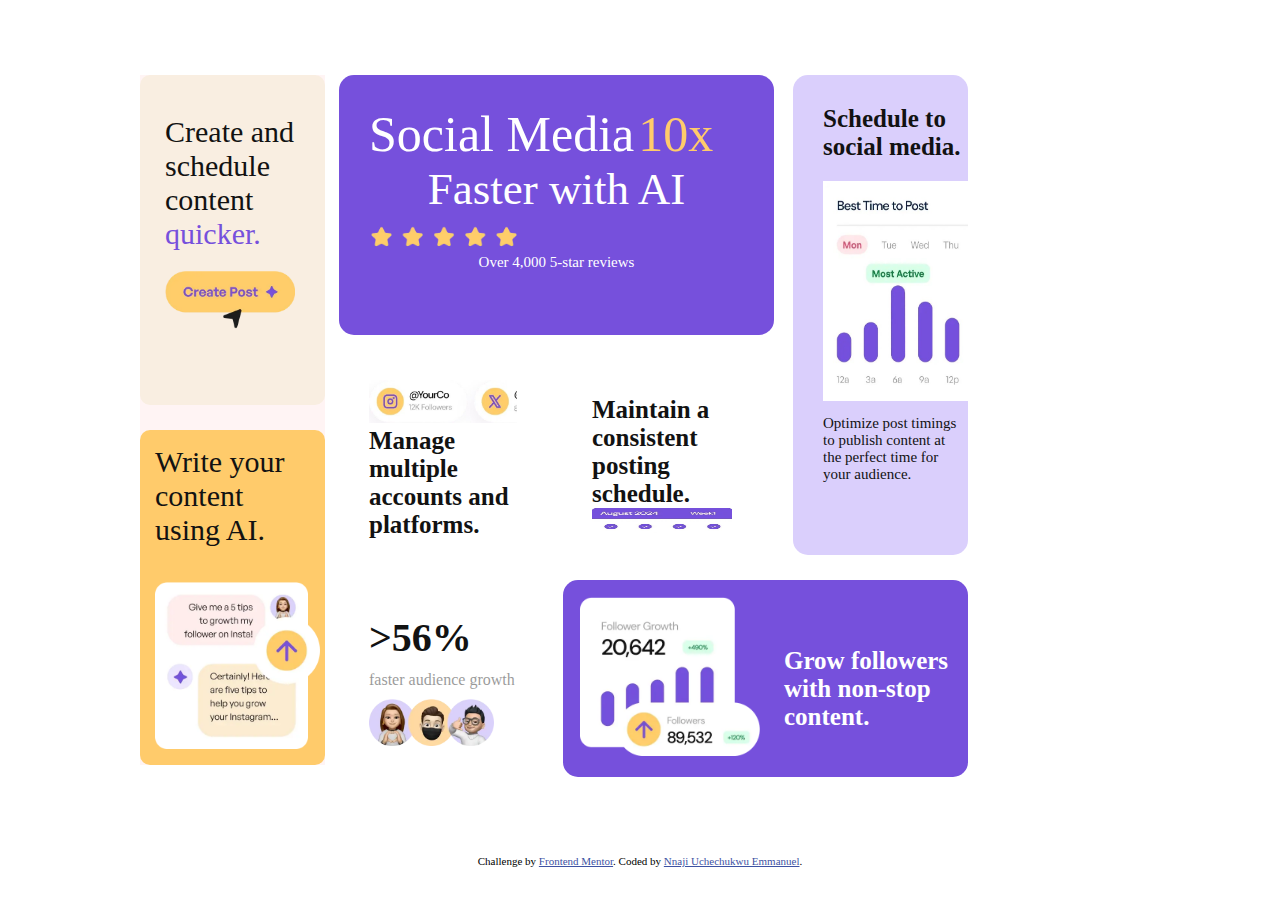
<file: bento-grid-main/index.html>
<!DOCTYPE html>
<html lang="en">
<head>
  <meta charset="UTF-8">
  <meta name="viewport" content="width=device-width, initial-scale=1.0"> <!-- displays site properly based on user's device -->

  <link rel="icon" type="image/png" sizes="32x32" href="./assets/images/favicon-32x32.png">
  <link rel="stylesheet" href="./assets/css/style.css">
  <title>Frontend Mentor | Bento grid</title>

  <!-- Feel free to remove these styles or customise in your own stylesheet 👍 -->
  <style>
    .attribution { font-size: 11px; text-align: center; }
    .attribution a { color: hsl(228, 45%, 44%); }
  </style>
</head>
<body>
  <main>
    <div class="maindiv">

      <div class="Ldiv">
        <div class="Ldiv1">
          <p class="Ldp1">Create and<br> schedule<br> content</p>
          <p class="Ldp2"> quicker.</p>
          <img class="img1c" src="assets/images/illustration-create-post.webp" alt="">
        </div>

        
        <div class="Ldiv2">
          <p class="Ldp22">Write your <br>content<br>using AI.</p>
          <img class="img2c" src="assets/images/illustration-ai-content.webp" alt="">
        </div>
      </div>

      
      
      <div class="Rdiv">
           
        <div class="Rdiv1">
         <p class="Rdp1">Social Media</p>
         <p class="Rdp1b">10x</p>
         <p class="Rdp1c">Faster with AI</p>
         <img class="imgR" src="assets/images/illustration-five-stars.webp" alt="">
         <p class="Rdp1d">Over 4,000 5-star reviews</p>
        </div>

        <div class="Rdiv3">

          <img class="imgR3" src="assets/images/illustration-multiple-platforms.jpg" alt="">
          <p class="Rdp3"> Manage<br> multiple<br> accounts and<br> platforms.</p> 
        </div>
        
        <div class="Rdiv3">
          
          <p class="Rdp3"> Maintain a<br> consistent<br>posting <br>schedule. </p> 
          <img class="imgR3b" src="assets/images/illustration-consistent-schedule.jpg" alt="">  
        </div>

        <div class="Rdiv3">
          
          <p class="py">>56%</p>
          <p class="py1">faster audience growth</p>
          <img class="imgy" src="assets/images/illustration-audience-growth.webp" alt="">  
        </div>
        
      </div>

      <di class="Rdiv2">
        <div class="x">
          <p class="Rdp2">Schedule to <br>social media.</p>
          <img class="imgR2" src="assets/images/illustration-schedule-posts.jpg" alt="">
          <p class="Rdp2b">Optimize post timings <br>to publish content at<br> the perfect time for<br> your audience.</p>
        </div>
        

        <div class="z">
          
          <img class="imgz" src="assets/images/illustration-grow-followers.webp" alt="">
          <p class="pz">Grow followers<br> with non-stop<br> content.</p>
        </div>
      </di>


    </div>
  </main>
<!--
   Social Media 10x Faster with AI
  Over 4,000 5-star reviews

  Manage multiple accounts and platforms.

  Maintain a consistent posting schedule.

  Schedule to social media.
  Optimize post timings to publish content at the perfect time for your audience.
  
  Grow followers with non-stop content.

  >56% faster audience growth
  
  Create and schedule content quicker.

  Write your content using AI.
-->
 
  
  <div class="attribution">
    Challenge by <a href="https://www.frontendmentor.io?ref=challenge">Frontend Mentor</a>. 
    Coded by <a href="#">Nnaji Uchechukwu Emmanuel</a>.
  </div>
</body>
</html>
</file>
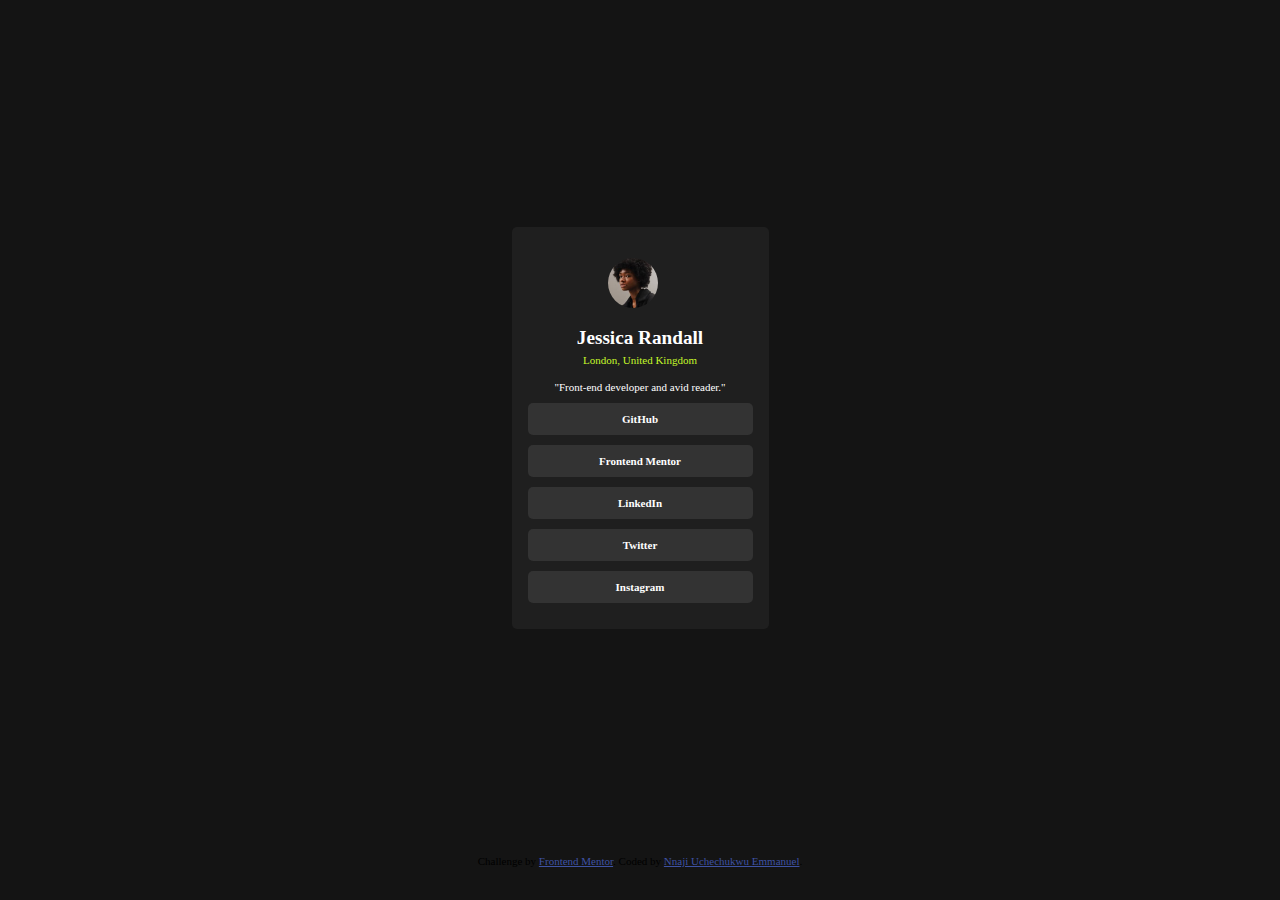
<file: social-links-profile-main/index.html>
<!DOCTYPE html>
<html lang="en">
<head>
  <meta charset="UTF-8">
  <meta name="viewport" content="width=device-width, initial-scale=1.0"> <!-- displays site properly based on user's device -->

  <link rel="icon" type="image/png" sizes="32x32" href="./assets/images/favicon-32x32.png">
  
  <title>Frontend Mentor | social link profile</title>
  <link rel="stylesheet" href="./assets/css/style.css">
  <!-- Feel free to remove these styles or customise in your own stylesheet 👍 -->
  <style>
    .attribution { font-size: 11px; text-align: center; }
    .attribution a { color: hsl(228, 45%, 44%); }
  </style>
</head>
<body>

  <main>
    <div class="div1">
       <div class="img">
          <img src="assets/images/avatar-jessica.jpeg" alt="">
     </div>


      <p class="jes">
       Jessica Randall
       </p>

 <p class="lon">
   London, United Kingdom
 </p>

 <p class="fon">
   "Front-end developer and avid reader."  
 </p>
 
 <div class="but">
   GitHub
 </div>

 <div class="but">
   Frontend Mentor
 </div>

 <div class="but">
   LinkedIn
 </div>

 <div class="but">
   Twitter
 </div>

 <div class="but">
   Instagram
 </div>

 
      </div>
 </main> 

  
  <div class="attribution">
    Challenge by <a href="https://www.frontendmentor.io?ref=challenge" target="_blank">Frontend Mentor</a>. 
    Coded by <a href="#">Nnaji Uchechukwu Emmanuel</a>.
  </div>
</body>
</html>
</file>
<file: bento-grid-main/assets/css/style.css>
*{
    padding: 0;
    margin: 0;
}
body{
    background-color: hsl(0, 0%, 100%);
}
main{
    background-color: hsl(0, 0%, 100%);
    display: grid;
    height: 95vh;
    place-items: center;
}
.maindiv{
    background-color: hsl(0, 0%, 100%);
    width: 1000px;
}
.Ldiv{
    background-color: rgb(255, 244, 244);
    display: inline-block;
}
.Ldiv1{
    background-color: hsl(31, 66%, 93%);
    padding: 25px;
    margin-bottom: 25px;
    border-radius: 10px;
    height: 280px;
}
.Ldp1{
    color: hsl(0, 0%, 7%);
    font-size: 30px;
    margin-top: 15px;
}
.Ldp2{
    color: hsl(256, 67%, 59%);
    font-size: 30px;
    margin-bottom: 20px;
}
.img1c{
    width: 130px;
    margin-bottom: 20px;
}

.Ldiv2{
    background-color: hsl(39, 100%, 71%);
    padding-top: 15px;
    padding-left: 15px;
    padding-right: 5px;
    border-radius: 10px;
    height: 320px;
}
.Ldp22{
    color: hsl(0, 0%, 7%);
    font-size: 30px;
    margin-bottom: 35px;
    
}
.img2c{
    width: 165px;
    margin-bottom: 15px;
    vertical-align: right;
}

.Rdiv{
    display: inline-block;
    vertical-align: top;
    width: 450px;
    background-color: hsl(0, 0%, 100%);
    padding-left: 10px;
}
.Rdiv1{
    background-color: hsl(256, 67%, 59%);
    display: inline-block;
    place-items: center;
    padding: 30px;
    border-radius: 15px;
    vertical-align: top;
    height: 200px;
    width: 375px;
    
}
.Rdp1{
    display: inline-block;
    color: hsl(0, 0%, 100%);
    font-size: 50px;
    width: px;
}
.Rdp1b{
    color: hsl(39, 100%, 71%);
    display: inline-block;
    font-size: 50px;
}
.Rdp1c{
    color: hsl(0, 0%, 100%);
    font-size: 45px;
    margin-bottom: 10px;
}
.imgR{
    width: 150px;
}
.Rdp1d{
    color: hsl(0, 0%, 100%);
    font-size: 15px;
}
.Rdiv2{
    display: inline-block;
    border-radius: 15px;
    background-color: hsl(0, 0%, 100%);
    vertical-align: top;
}
.Rdp2{
    font-size: 25px;
    font-weight: bolder;
    color: hsl(0, 0%, 7%);
    margin-bottom: 20px;
}
.imgR2{
    width: 145px;
    margin-bottom: 10px;
    height: 220px;
}
.Rdp2b{
    font-size: 15px;
    color: hsl(0, 0%, 7%);
}

.Rdiv3{
    display: inline-block;
    padding: 30px;
    border-radius: 15px;
    background-color: hsl(0, 0%, 100%);
    vertical-align: center;
    margin-top: 15px;
    margin-right: 11px;
}
.imgR3{
    width: 148px;
}
.Rdp3{
    color: hsl(0, 0%, 7%);
    font-size: 25px;
    font-weight: bolder;
}
.imgR3b{
    height: 100px;
    width: 140px;
    height: 25px;
}


.x{
    margin-bottom: 25px;
    display: inline-block;
    padding-left: 30px;
    padding-top: 30px;
    padding-bottom: 30px;
    padding-right: -100px;
    border-radius: 15px;
    background-color: hsl(254, 88%, 90%);
    vertical-align: top;
    height: 420px;
    width: 145px;
}
.py{
    font-size: 40px;
    font-weight: bolder;
    color: hsl(0, 0%, 7%);
    margin-bottom: 10px;
}
.py1{
    opacity: 0.4;
    margin-bottom: 10px;
}
.imgy{
    width: 125px;
}
.z{
  background-color: hsl(256, 67%, 59%);
  margin-left: -230px;
  padding: 17px;
  border-radius: 15px;
}
.imgz{
    width: 180px;
}
.pz{
    color: hsl(0, 0%, 100%);
    display: inline-block;
    font-size: 25px;
    vertical-align: top;
    margin-top: 50px;
    margin-left: 20px;
    font-weight: bolder;
}
.a{
    display:inline-block;
    background-color: gray;
    vertical-align: top;
    height: 700px;
    margin-left: -3px;
    width: 100px;
    color: hsl(0, 0%, 100%);
    background-color: hsl(0, 0%, 100%);
}
</file>
<file: social-links-profile-main/assets/css/style.css>
*{
    margin: 0;
    padding: 0;
    box-sizing: border-box;
}
body{
    background-color:hsl(0, 0%, 8%);
}
main{
    display: grid;
    place-items: center;
    height: 95vh;
}
.div1{
    background-color:  hsl(0, 0%, 12%);
    padding: 1rem;
    margin: 1rem;
    border-radius: 5px;
    display:grid;
}
img{
    border-radius: 50%;
    width: 50px;
    place-items: center;
}
.img{
    place-items: center;
    padding: 15px;
    margin-left: 250;
    padding-left: 80px;
}
.jes{
    color: white;
    font-weight: bolder;
    font-size: larger;
    text-align: center;
    margin-bottom: 5px;
}
.lon{
    color: hsl(75, 94%, 57%);
    font-size: 11px;
    font-weight: lighter;
    margin-bottom: 15px;
    text-align: center;
}
.fon{
    background-attachment:white;
    font-weight: lighter;
    margin-bottom: 10px;
    text-align: center;
    font-size: 11px;
    margin-bottom: 10px;
    color: white;
}
.but{
    background-color:hsl(0, 0%, 20%);
    text-align: center;
    border-radius: 5px;
    font-size: 11px;
    font-weight: bolder;
    color: white;
    padding: 10px;
    width: 225px;
    margin-bottom:10px ;
}
</file>
